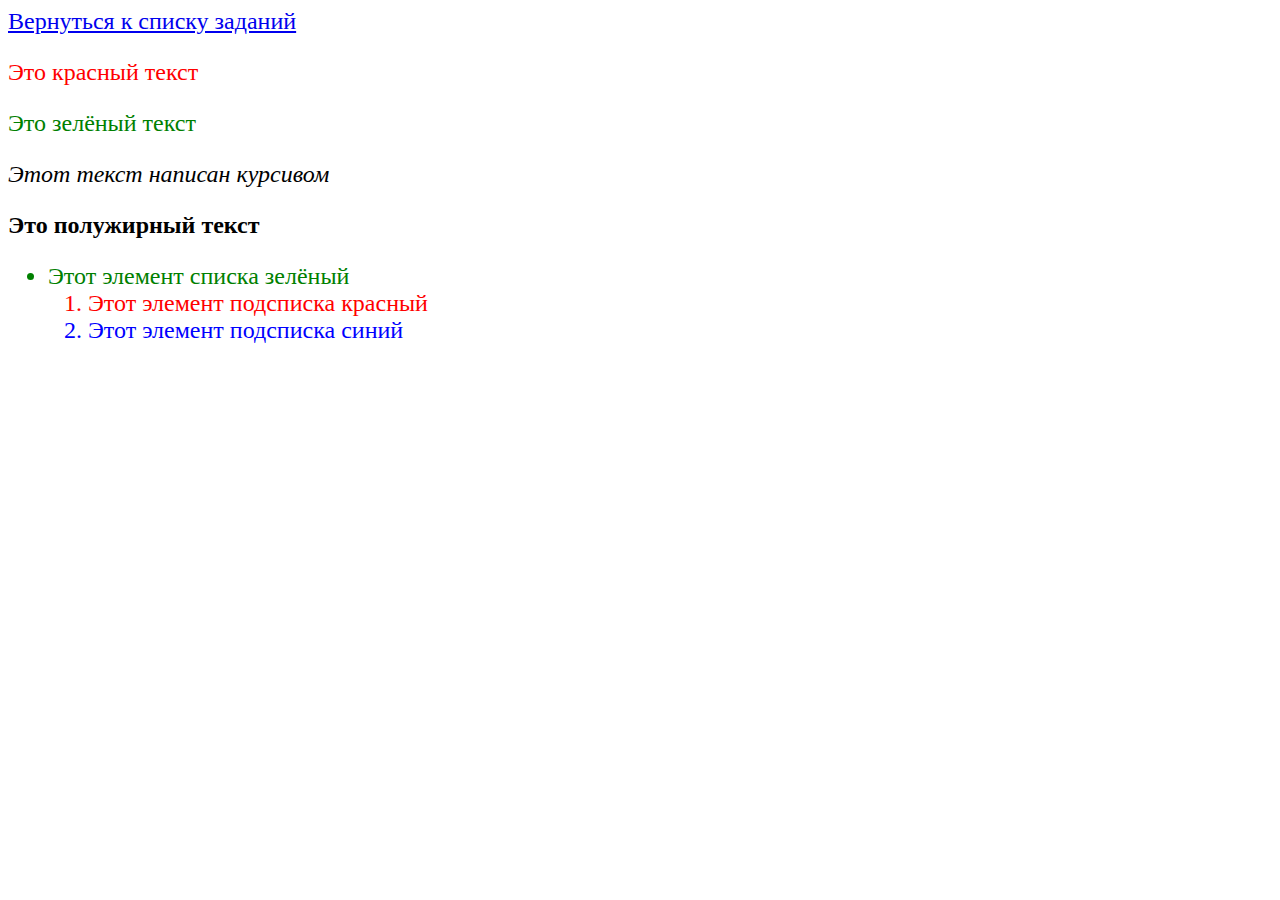
<file: task.html>
<!DOCTYPE html>
<html>
<head>
    <meta charset="UTF-8">
    <title>Задание №3*</title>
    <link rel="stylesheet" href="task.css">
</head>
<body>
<a href="task_main.html">Вернуться к списку заданий</a>
<p class="red" style="color:red">Это красный текст</p>
<p class="green" style="color:green">Это зелёный текст</p>
<p style="font-style:italic">Этот текст написан курсивом</p>
<p style="font-weight:bold">Это полужирный текст</p>
<ul>
    <li class="green" style="color:green">Этот элемент списка зелёный</li>
    <ol>
        <li class="red" style="color:red">Этот элемент подсписка красный</li>
        <li class="blue" style="color:blue">Этот элемент подсписка синий</li>
    </ol>
</ul>
</body>
</html>
</file>
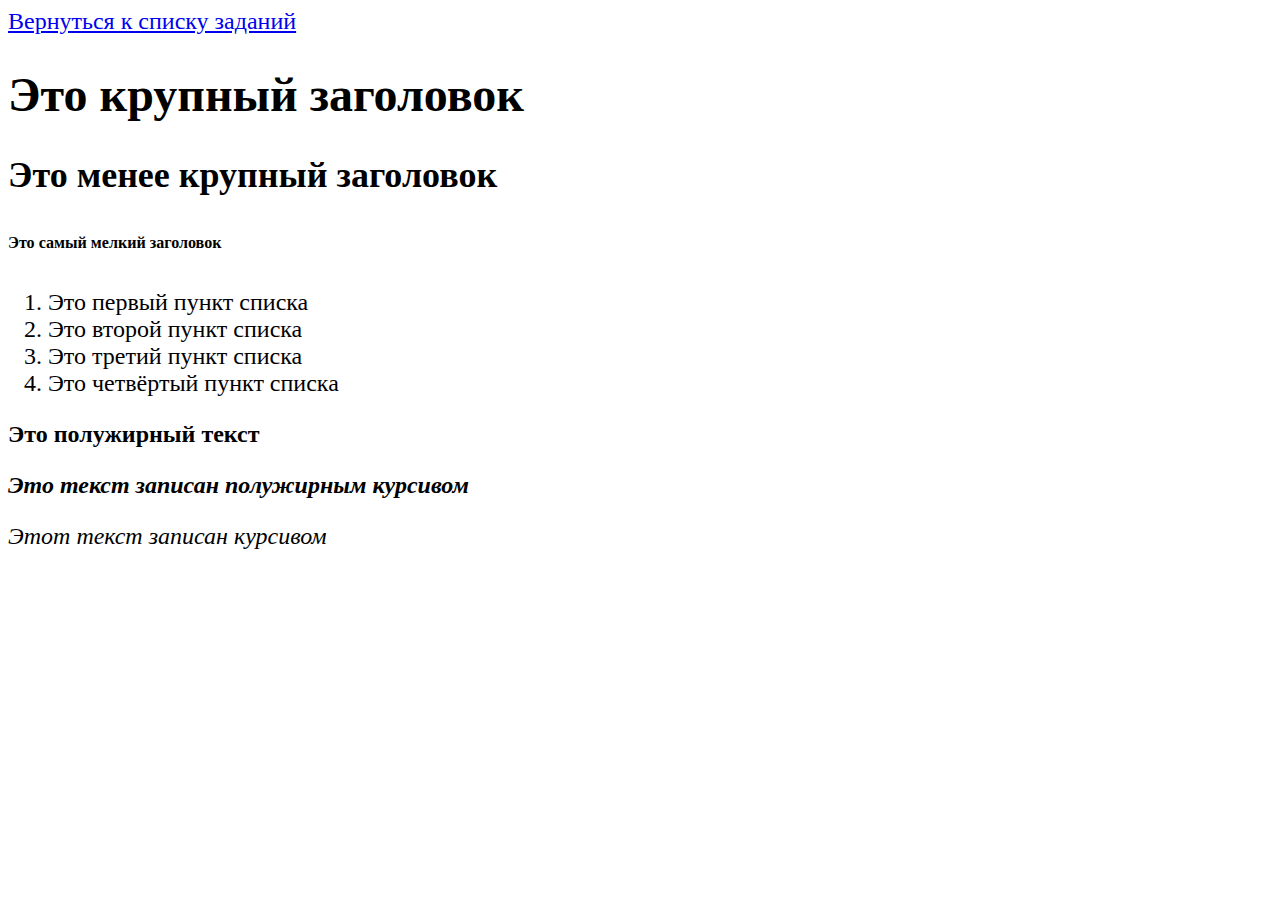
<file: task1.html>
<!DOCTYPE html>
<html>
<head>
    <meta charset="UTF-8">
    <title>Задание №1</title>
    <link rel="stylesheet" href="task1.css">
</head>
<body>
<a href="task_main.html">Вернуться к списку заданий</a>
<h1 class="xlarge">Это крупный заголовок</h1>
<h2 class="large">Это менее крупный заголовок</h2>
<h6 class="xxsmall">Это самый мелкий заголовок</h6>
<ol>
    <li>Это первый пункт списка</li>
    <li>Это второй пункт списка</li>
    <li>Это третий пункт списка</li>
    <li>Это четвёртый пункт списка</li>
</ol>
<p style="font-weight:bold">Это полужирный текст</p>
<b><p><i>Это текст записан полужирным курсивом</i></p></b>
<p><i>Этот текст записан курсивом</i></p>
</body>
</html>
</file>
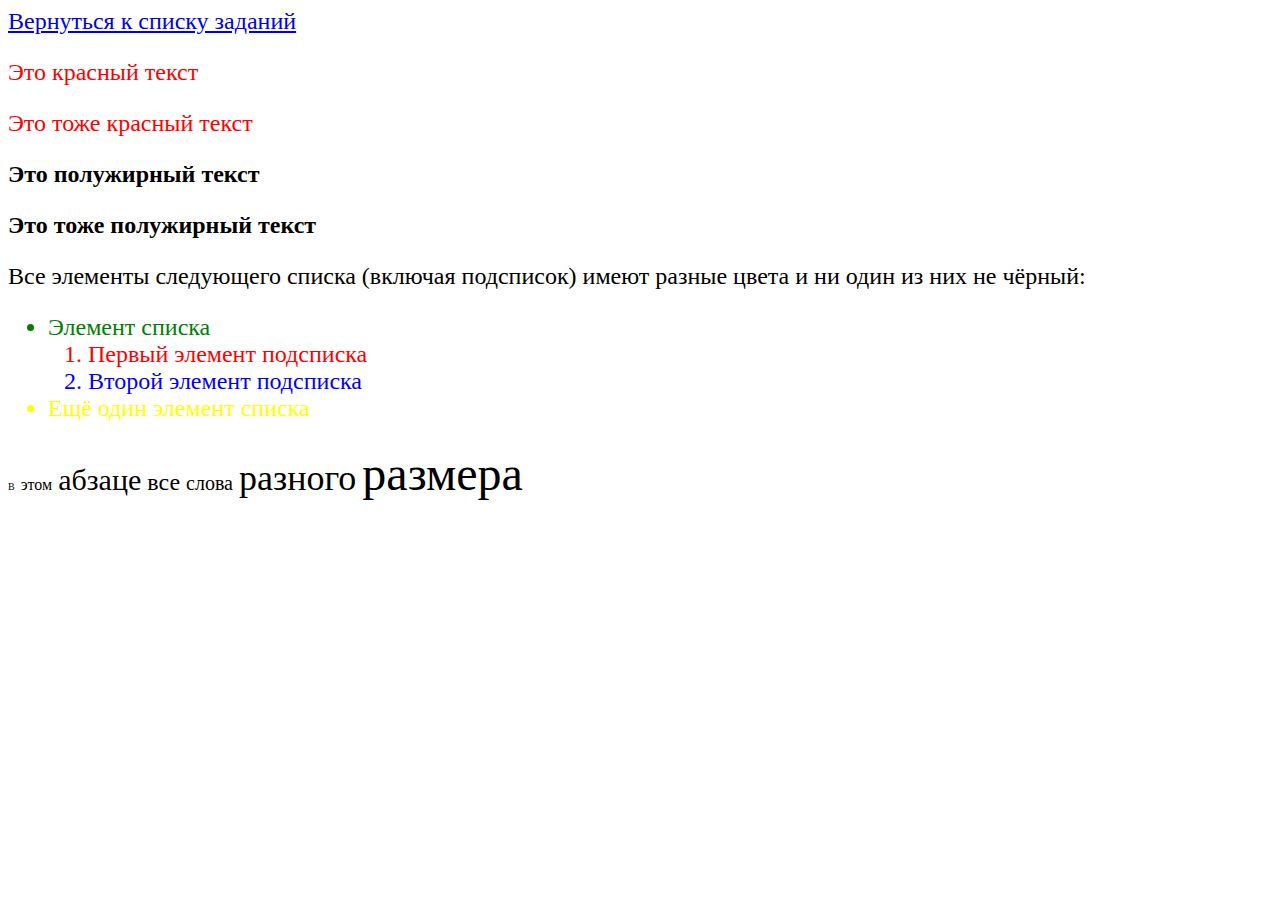
<file: task2.html>
<!DOCTYPE html>
<html>
<head>
    <meta charset="UTF-8">
    <title>Задание №2</title>
    <link rel="stylesheet" href="task2.css">
</head>
<body>
<a href="task_main.html">Вернуться к списку заданий</a>
<p class="red" style="color: red">Это красный текст</p>
<p style="color: red">Это тоже красный текст</p>
<p style="font-weight:bold">Это полужирный текст</p>
<p style="font-weight:bold">Это тоже полужирный текст</p>
<p>Все элементы следующего списка (включая подсписок) имеют разные цвета и ни один из них не чёрный:</p>
<ul>
    <li style="color:green">Элемент списка</li>
        <ol>
            <li style="color:red">Первый элемент подсписка</li>
            <li class="blue" style="color:blue">Второй элемент подсписка</li>
        </ol>
    <li style="color:yellow">Ещё один элемент списка</li>
</ul>
<p>
    <span style="font-size:10px">В</span>
    <span style="font-size:16px">этом</span>
    <span style="font-size:30px">абзаце</span>
    <span style="font-size:24px">все</span> 
    <span style="font-size:20px">слова</span> 
    <span class="large" style="font-size:36px">разного</span> 
    <span class="xlarge" style="font-size:48px;">размера</span> 
</p>
</body>
</html>
</file>
<file: task.css>
body {
font-size: 24px;
}
.green {
color: green;
}
.red {
color: red;
}
.blue {
color: blue;
}
p.italic {
font-style: italic;
}
p.bold {
font-weight: bold;
}
</file>
<file: task1.css>
body {
    font-size: 24px;
}
span.xlarge{
    font-size: 48px;
}
span.large{
    font-size: 36px;
}
span.xxsmall{
    font-size: 10px; 
}
p.italic {
    font-style: italic;
    }
p.bold {
    font-weight: bold;
}
</file>
<file: task2.css>
body {
    font-size: 24px;
}
p.red {
    color: red;
}
p.italic {
    font-style: italic;
}
p.bold {
    font-weight: bold;
}
li.green {
    color: green;
}
li.red {
    color: red;
}
li.blue {
    color: blue;
}
li.yellow {
    color: yellow;
}
span.xxsmall {
    font-size: 10px;
}
span.xsmall {
    font-size: 20px;
}
span.small {
    font-size: 30px;
}
span.medium {
    font-size: 24px;
}
span.large {
    font-size: 36px;
}
span.xlarge {
    font-size: 48px;
}
</file>
